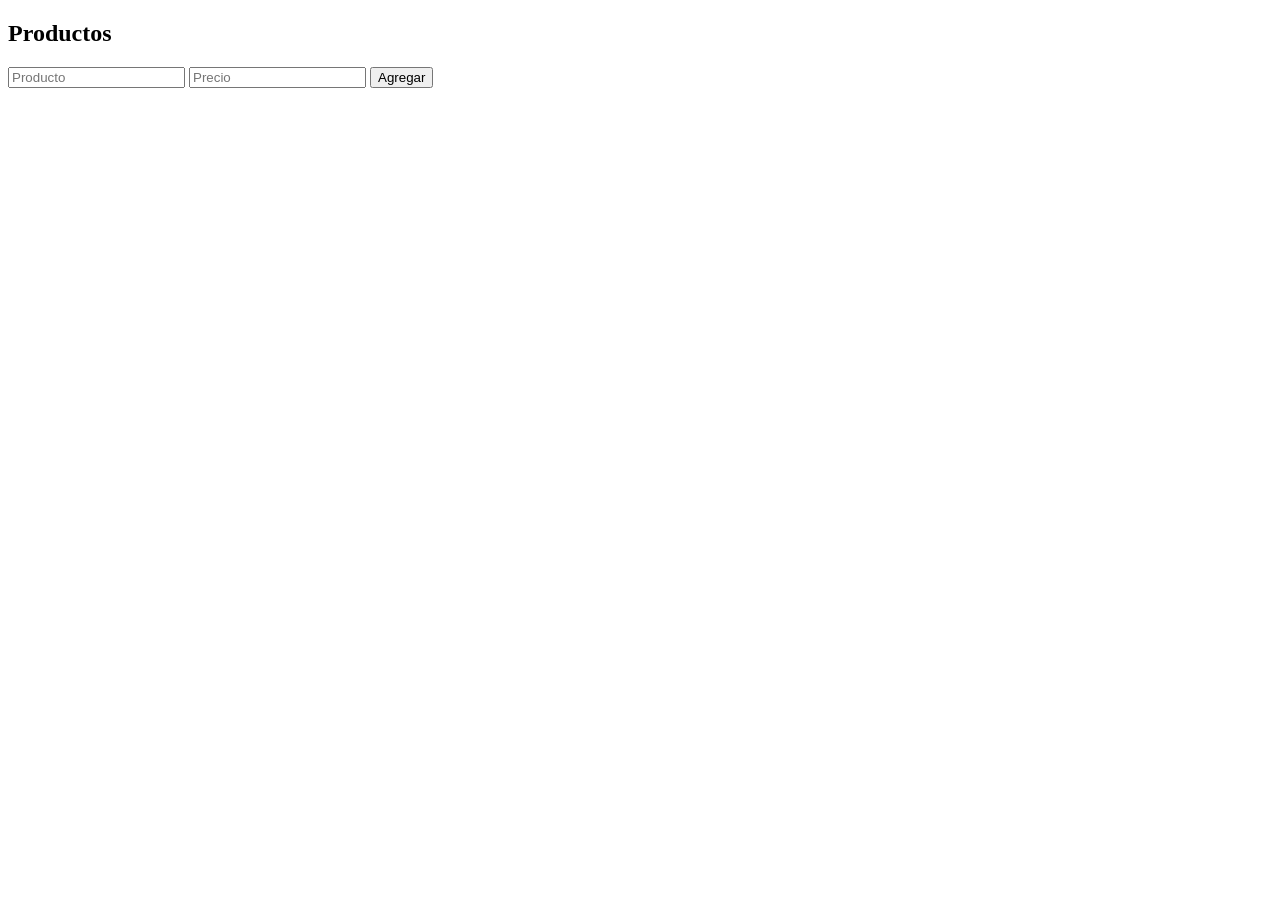
<file: producto.html>
<!DOCTYPE html>
<html lang="es">
<head>
    <meta charset="UTF-8">
    <title>Productos</title>
    <link rel="stylesheet" href="style.css">
</head>
<body>

<h2>Productos</h2>

<input type="text" id="producto" placeholder="Producto">
<input type="number" id="precio" placeholder="Precio">

<button onclick="agregarProducto()">Agregar</button>

<ul id="listaProductos"></ul>

<script src="script.js"></script>

</body>
</html>
</file>
<file: style.css>

</file>
